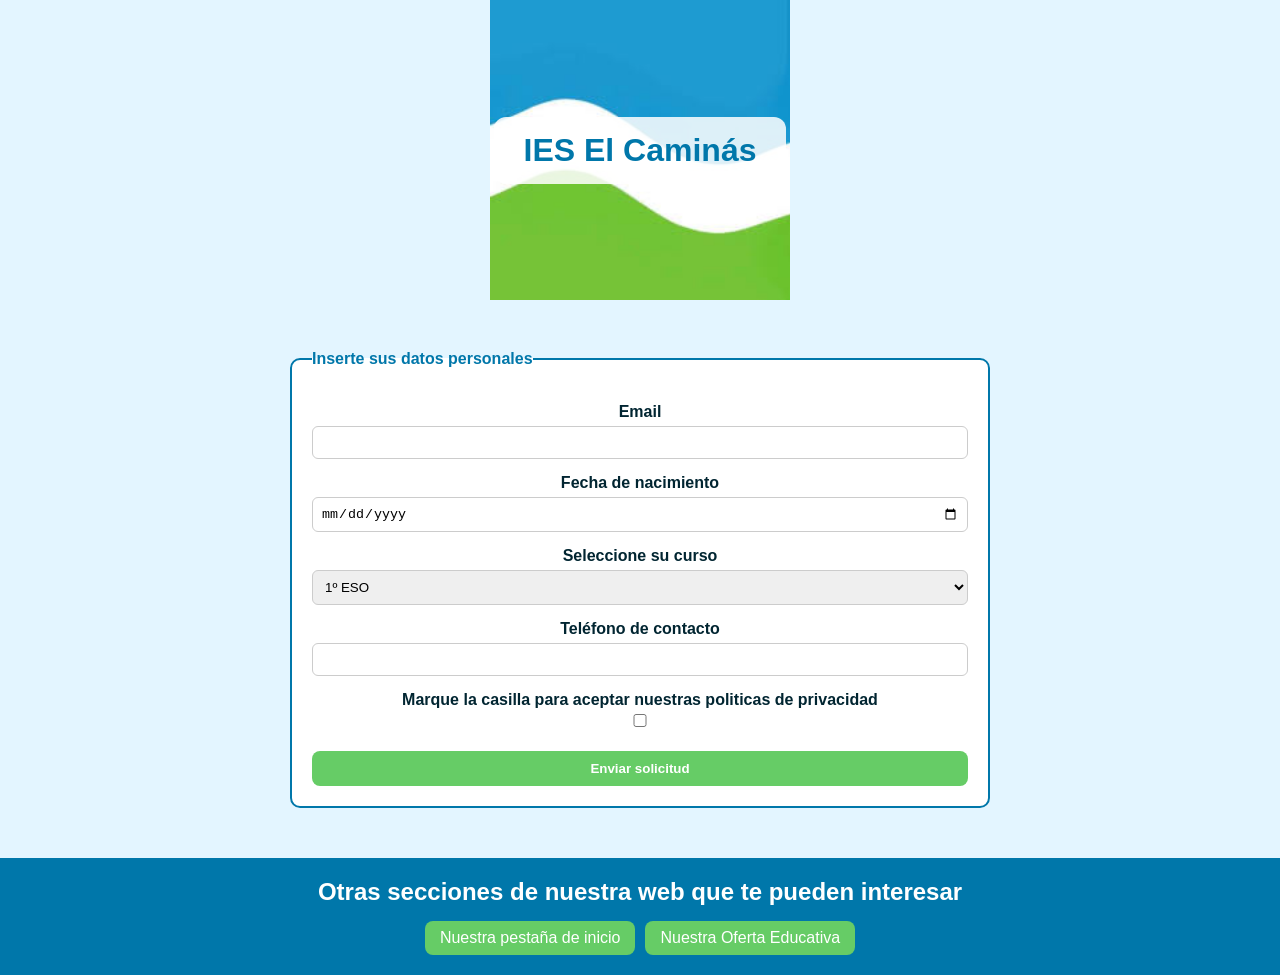
<file: contacto.html>
<!DOCTYPE html>
<html lang="es" prefix="og: https://ogp.me/ns#">
  <head>
    <meta charset="UTF-8" />
    <meta name="viewport" content="width=device-width, initial-scale=1.0" />
    <meta
      name="description"
      content="Pestaña de contacto de la web dedicada a la promoción de mi instituto IES el Caminás"
    />
    <title>Contacto IES Caminás</title>

    <meta property="og:type" content="website">
    <meta property="og:title" content="Contacto IES Caminás">
    <meta property="og:image" content="resources/Logo_texto.png">
    <meta property="og:description" content="Pestaña de contacto de la web dedicada a la promoción de mi instituto IES el Caminás">
    <link rel="icon" type="image/jpg" href="resources/Logo.jpg">
    <link rel="stylesheet" href="estilos.css" />
  </head>

  <body>

    <header class="hero">
        <h1>IES El Caminás</h1>
    </header>
    
    <main>
        <form action="PaginaFictia.es" method="post">
        
            <fieldset>
                <legend>Inserte sus datos personales</legend>

                <label for="email">Email</label>
                <input type="email" id="email" name="email">

                <label for="fecha_nacimiento">Fecha de nacimiento</label>
                <input type="date" id="fecha_nacimiento" name="fecha_nacimiento">
                
                <p></p>

                <label for="selector_curso">Seleccione su curso</label>
                <select name="selector_curso" id="selector_curso">
                    <optgroup label="ESO">
                        <option value="1_ESO">1º ESO</option>
                        <option value="2_ESO">2º ESO</option>
                        <option value="3_ESO">3º ESO</option>
                        <option value="4_ESO">4º ESO</option>
                    </optgroup>
                    <optgroup label="Bachillerato">
                        <option value="1_BACA">1º BACA</option>
                        <option value="2_BACA">2º BACA</option>
                        <option value="1_BAHA">1º BAHA</option>
                        <option value="2_BAHA">2º BAHA</option>
                    </optgroup>
                </select>

                <label  for="telefono">Teléfono de contacto</label>
                <input type="tel" maxlength="9" pattern="[0-9]{9}" inputmode="numeric" id="telefono" name="telefono">

                <p></p>
                
                <label class="politica_privacidad" for="politica_privacidad">Marque la casilla para aceptar nuestras politicas de privacidad</label>
                <input type="checkbox" id="politica_privacidad" name="politica_privacidad" value="1" required>

                <p></p>

                <button type="submit">Enviar solicitud</button>
            </fieldset>

        </form>
    </main>

    <footer>
        <h2>Otras secciones de nuestra web que te pueden interesar</h2>
        <nav>
            <ul>
                <li><a href="index.html">Nuestra pestaña de inicio</a></li>
                <li><a href="estudios.html">Nuestra Oferta Educativa</a></li>
            </ul>
        </nav>
    </footer>

  </body>
</html>
</file>
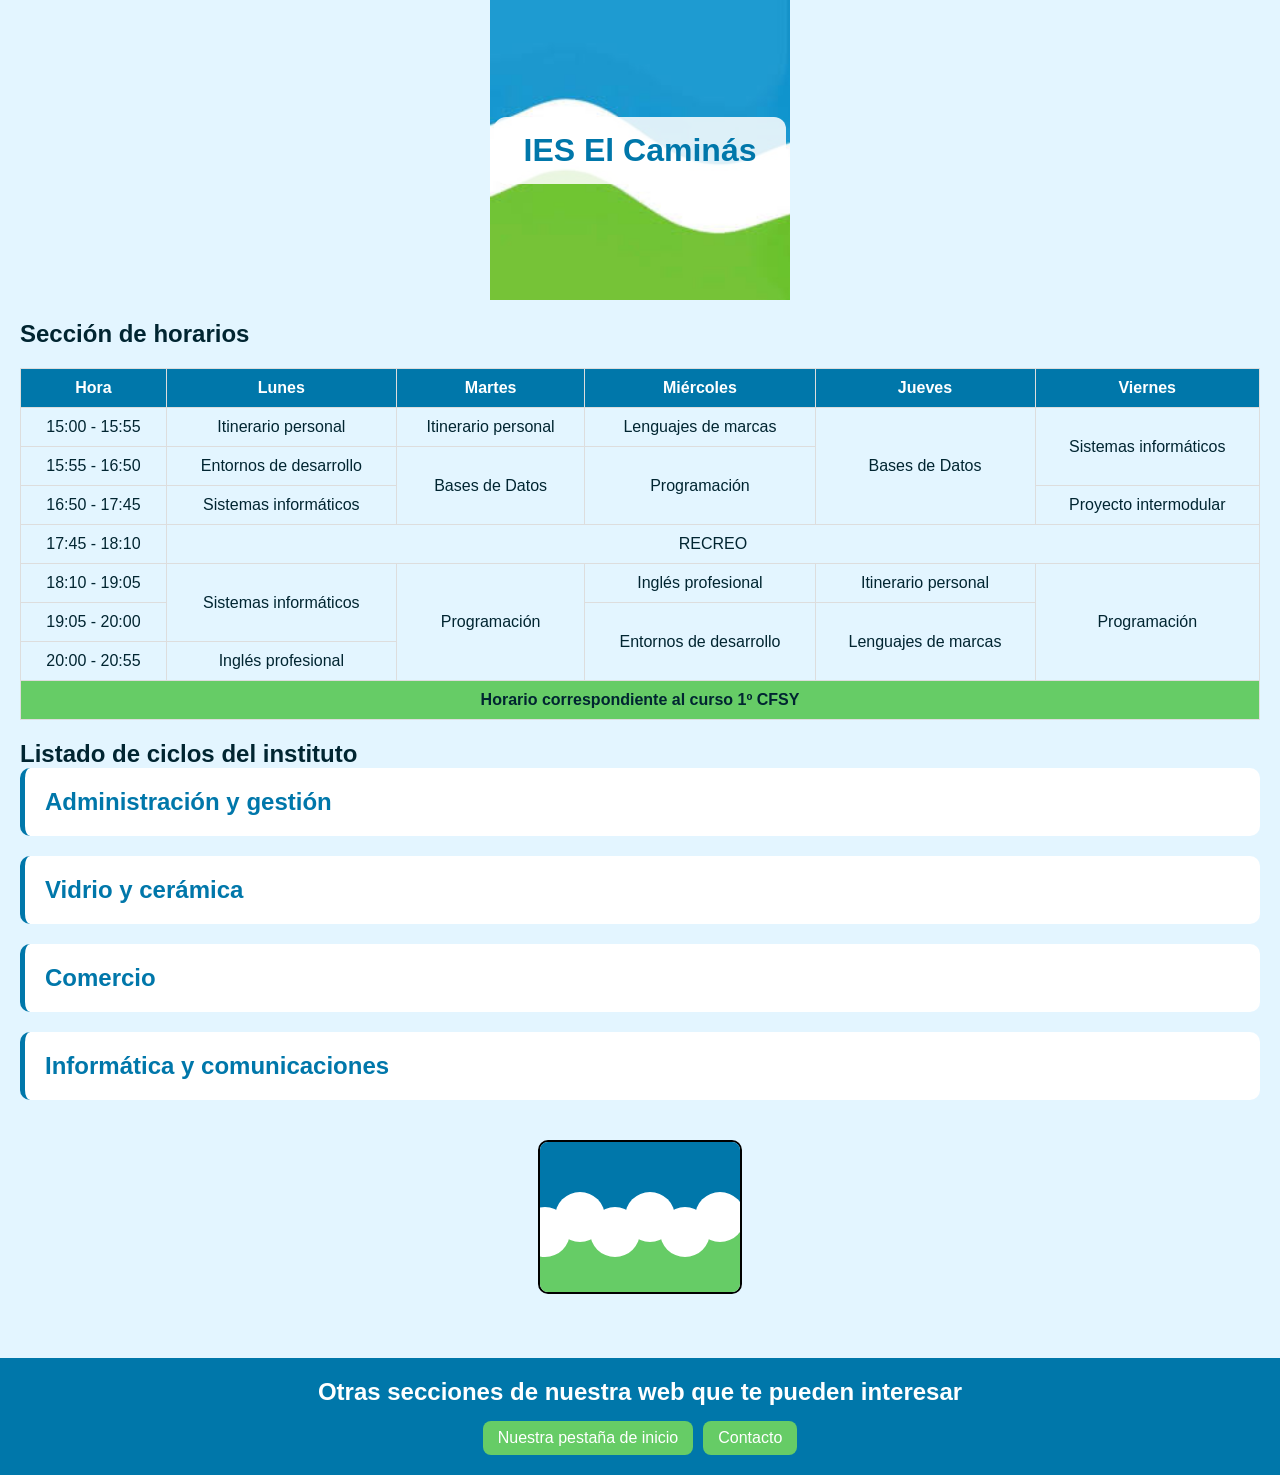
<file: estudios.html>
<!DOCTYPE html>
<html lang="es" prefix="og: https://ogp.me/ns#">
  <head>
    <meta charset="UTF-8" />
    <meta name="viewport" content="width=device-width, initial-scale=1.0" />
    <meta
      name="description"
      content="Pestaña de ofertas educativas de la web dedicada a la promoción de mi instituto IES el Caminás"
    />
    <title>Ofertas educactivas IES Caminás</title>

    <meta property="og:type" content="website">
    <meta property="og:title" content="Ofertas educactivas IES Caminás">
    <meta property="og:image" content="resources/Logo_texto.png">
    <meta property="og:description" content="Pestaña de ofertas educativas de la web dedicada a la promoción de mi instituto IES el Caminás">

    <link rel="icon" type="image/jpg" href="resources/Logo.jpg">
    <link rel="stylesheet" href="estilos.css" />
  </head>

  <body>

    <header class="hero">
        <h1>IES El Caminás</h1>
    </header>
    
    <main>
      <section class="tabla_horario">
        <h2>Sección de horarios </h2>

        <table border="1">
          <thead>
            <tr>
              <th>Hora</th>
              <th>Lunes</th>
              <th>Martes</th>
              <th>Miércoles</th>
              <th>Jueves</th>
              <th>Viernes</th>
            </tr>
          </thead>

          <tbody>

            <tr>
              <td>15:00 - 15:55</td>
              <td>Itinerario personal</td>
              <td>Itinerario personal</td>
              <td>Lenguajes de marcas</td>
              <td rowspan="3">Bases de Datos</td>
              <td rowspan="2">Sistemas informáticos</td>
            </tr>

            <tr>
              <td>15:55 - 16:50</td>
              <td>Entornos de desarrollo</td>
              <td rowspan="2">Bases de Datos</td>
              <td rowspan="2">Programación</td>
            </tr>

            <tr>
              <td>16:50 - 17:45</td>
              <td>Sistemas informáticos</td>
              <td>Proyecto intermodular</td>
            </tr>

            <tr>
              <td>17:45 - 18:10</td>
              <td colspan="5" style="text-align:center;">RECREO</td>
            </tr>

            <tr>
              <td>18:10 - 19:05</td>
              <td rowspan="2">Sistemas informáticos</td>
              <td rowspan="3">Programación</td>
              <td>Inglés profesional</td>
              <td>Itinerario personal</td>
              <td rowspan="3">Programación</td>
            </tr>

            <tr>
              <td>19:05 - 20:00</td>
              <td rowspan="2">Entornos de desarrollo</td>
              <td rowspan="2">Lenguajes de marcas</td>
            </tr>

            <tr>
              <td>20:00 - 20:55</td>
              <td>Inglés profesional</td>
            </tr>

          </tbody>

          <tfoot>
            <tr>
              <td colspan="6" style="text-align:center;">
                Horario correspondiente al curso 1º CFSY
              </td>
            </tr>
          </tfoot>

        </table>
      </section>



      <section class="lista_ciclos">
        <h1>Listado de ciclos del instituto</h1>

        <article>
          <details>
            <summary><h2>Administración y gestión</h2></summary>
            <p>Grado medio y grado superior. También en régimen semipresencial para compaginar la vida laboral y académica. Con posibilidades laborales en varios sectores profesionales</p>
          </details>
        </article>
        

        <article>
          <details>
            <summary><h2>Vidrio y cerámica</h2></summary>
            <p>Grado medio, grado superior y formación profesional básica en un sector con gran tradición y salida profesional en la provincia de Castellón</p>
          </details>
        </article>

        <article>
          <details>
            <summary><h2>Comercio</h2></summary>
            <p>Apuesta por el marketing, la gestión de ventas, la logística y el transporte y abre las puertas a un futuro laboral con amplias posibilidades.</p>
          </details>
        </article>

        <article>
          <details>
            <summary><h2>Informática y comunicaciones</h2></summary>
            <p>Dirige tu formación hacia un campo profesional con gran proyección e inserción laboral. Presencial o a distancia para poder estudiar y trabajar en el mismo tiempo</p>
          </details>
        </article>
      
      </section>

      <section class="canvas">
        <canvas id="canvasCaminas" width="200" height="150" style="border:2px solid #000000;">     

        <script>
          const canvas = document.getElementById("canvasCaminas");
          const ctx = canvas.getContext("2d");

          ctx.fillStyle = "#0077aa";
          ctx.fillRect(0, 0, 200, 75);

          ctx.fillStyle = "#66cc66";
          ctx.fillRect(0, 75, 200, 75);

          ctx.fillStyle = 'white';
          ctx.beginPath();
          ctx.arc(5, 90, 25, 0, 2 * Math.PI);
          ctx.fill();

          ctx.fillStyle = 'white';
          ctx.beginPath();
          ctx.arc(40, 75, 25, 0, 2 * Math.PI);
          ctx.fill();

          ctx.fillStyle = 'white';
          ctx.beginPath();
          ctx.arc(75, 90, 25, 0, 2 * Math.PI);
          ctx.fill();

          ctx.fillStyle = 'white';
          ctx.beginPath();
          ctx.arc(110, 75, 25, 0, 2 * Math.PI);
          ctx.fill();

          ctx.fillStyle = 'white';
          ctx.beginPath();
          ctx.arc(145, 90, 25, 0, 2 * Math.PI);
          ctx.fill();

          ctx.fillStyle = 'white';
          ctx.beginPath();
          ctx.arc(180, 75, 25, 0, 2 * Math.PI);
          ctx.fill();
        </script>
      </section>
    </main>

    <footer>
      <h2>Otras secciones de nuestra web que te pueden interesar</h2>
        <nav>
            <ul>
                <li><a href="index.html">Nuestra pestaña de inicio</a></li>
                <li><a href="contacto.html">Contacto</a></li>
            </ul>
        </nav>
    </footer>

  </body>
</html>
</file>
<file: estilos.css>
* {
    box-sizing: border-box;
    margin: 0;
    padding: 0;
}

body {
    font-family: Arial;
    background-color: #e3f5ff; 
    color: #012531;
}

.hero {
    background-image: url("resources/Logo.jpg");
    background-size: contain;
    background-repeat: no-repeat;
    background-position: center;
    height: 300px;
    display: flex;
    justify-content: center;
    align-items: center;
}

.hero h1 {
    background-color: rgba(255, 255, 255, 0.85);
    padding: 15px 30px;
    border-radius: 12px;
    color: #0077aa;
}

body {
    display: grid;
    grid-template-areas:
        "header"
        "main"
        "footer";
}

header {
    grid-area: header;
}

main {
    grid-area: main;
    padding: 20px;
}

footer {
    grid-area: footer;
    background-color: #0077aa;
    color: white;
    padding: 20px;
}

footer h2 {
    text-align: center;
}

footer li {
    display: flex;
    flex-direction: column;
    gap: 15px;
}

.noticias {
    margin: 30px auto;
}

article {
    background-color: white;
    border-left: 6px solid #66cc66; 
    padding: 20px;
    margin-bottom: 20px;
    border-radius: 10px;
    transition: transform 0.2s ease;
}

article:hover {
    transform: scale(1.02);
}

summary {
    cursor: pointer;
    list-style: none;
    font-weight: bold;
    color: #0077aa;
}

.video_presentacion {
    text-align: center;
    margin: 40px 0;
}

video {
    max-width: 100%;
    border-radius: 10px;
    border: 3px solid #66cc66;
}

table {
    width: 100%;
    border-collapse: collapse;
    margin: 20px 0;
}

thead {
    background-color: #0077aa;
    color: white;
}

th {
    padding: 10px;
    text-align: center;
    border: 1px solid #ddd;
}

td {
    padding: 10px;
    text-align: center;
    border: 1px solid #ddd;
    color: #012531;
}

tfoot {
    background-color: #66cc66;
    font-weight: bold;
}

.lista_ciclos article {
    background-color: #ffffff;
    border-left: 5px solid #0077aa;
}

form {
    max-width: 600px;
    margin: 30px auto;
}

fieldset {
    border: 2px solid #0077aa;
    padding: 20px;
    border-radius: 10px;
    background-color: white;
}

legend {
    font-weight: bold;
    color: #0077aa;
}

label {
    display: block;
    margin-top: 15px;
    text-align: center;
    text-decoration:solid;
    font-weight: bold;
    color: #012531;
}

input {
    width: 100%;
    padding: 8px;
    margin-top: 5px;
    border: 1px solid #ccc;
    border-radius: 6px;
}

select {
    width: 100%;
    padding: 8px;
    margin-top: 5px;
    border: 1px solid #ccc;
    border-radius: 6px;
}

button {
    margin-top: 20px;
    padding: 10px;
    width: 100%;
    border: none;
    border-radius: 8px;
    background-color: #66cc66;
    color: white;
    font-weight: bold;
    cursor: pointer;
    transition: background-color 0.3s ease;
}

button:hover {
    background-color: #66cc66;
}

nav ul {
    list-style: none;

    display: flex;              
    flex-direction: column;     
    gap: 10px;
    justify-content: center;
    align-items: center;

    margin-top: 15px;
}

nav a {
    text-decoration: none;
    color: white;
    background-color: #66cc66;
    padding: 8px 15px;
    border-radius: 8px;
    transition: background-color 0.3s ease;
}

nav a:hover {
    background-color: white;
    color: #0077aa;
}

.canvas {
    text-align: center;
    margin: 40px 0;
}

canvas {
    border-radius: 10px;
}

.noticia-destacada {
    border: 2px solid #ff9800;
    background-color: #fff9f0;
    box-shadow: 0 4px 8px rgba(0,0,0,0.1);
    transform: scale(1.02);
    transition: all 0.3s ease;
}

.btn-destacar {
    margin-bottom: 20px;
    padding: 10px 15px;
    background-color: #66cc66;
    color: white;
    border: none;
    border-radius: 5px;
    cursor: pointer;
}

.btn-destacar:hover{
    background-color: #0077aa;
}

@media (min-width: 768px) {

    body {
        grid-template-columns: 1fr 3fr;
        grid-template-areas:
            "header header"
            "main main"
            "footer footer";
    }

    nav ul {
        flex-direction: row;
        gap: 10px;
    }

    .noticias {
        width: 70%;
    }

    form {
        max-width: 700px;
    }
}
</file>
